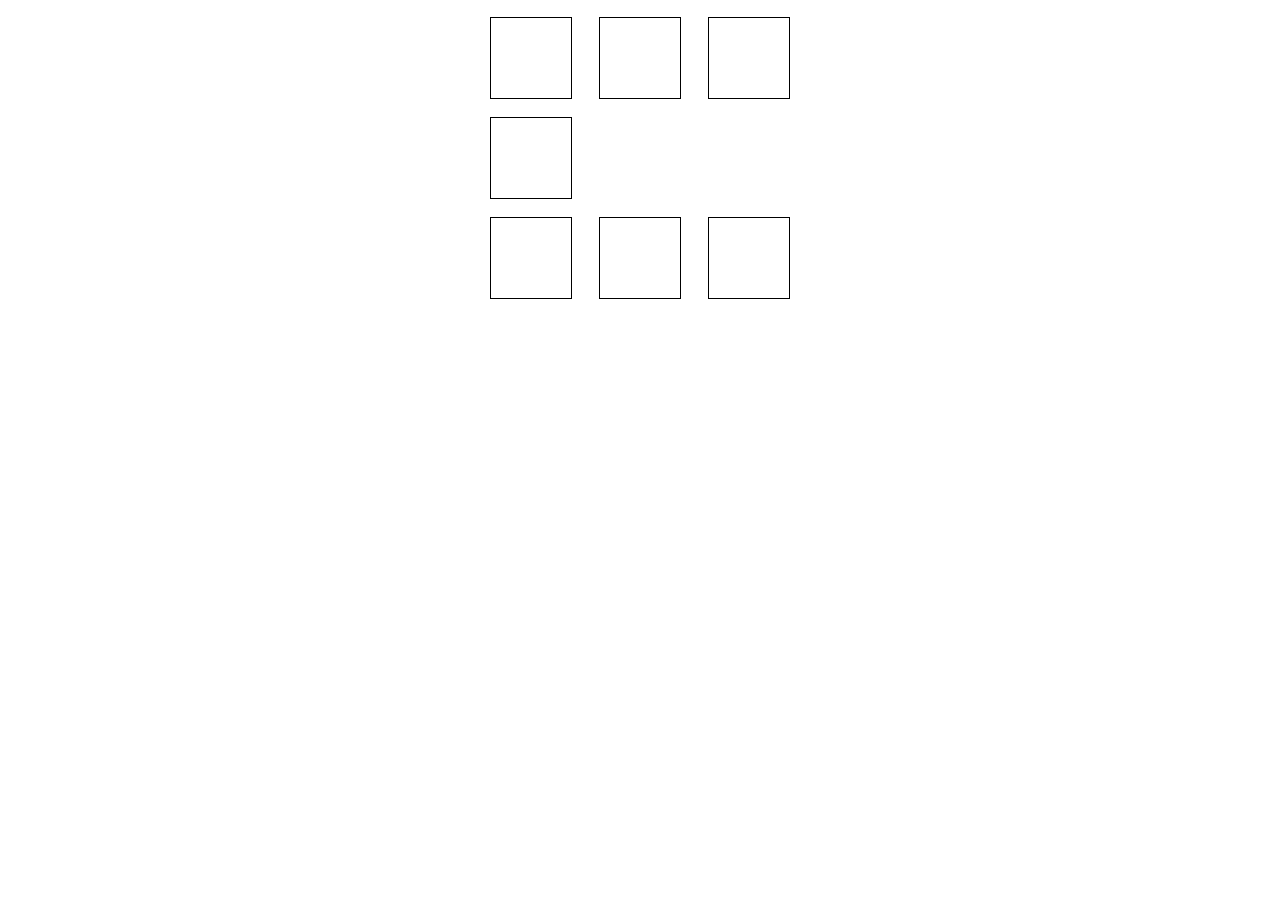
<file: c-shape/index.html>
<!DOCTYPE html>
<html lang="en">
<head>
    <meta charset="UTF-8">
    <meta http-equiv="X-UA-Compatible" content="IE=edge">
    <meta name="viewport" content="width=device-width, initial-scale=1.0">
    <link rel="stylesheet" href="styles.css">
    <title>Document</title>
</head>
<body>

    <div class="main_cont">
        <div class="row">
            <div class="box" id="1"></div>
            <div class="box" id="2"></div>
            <div class="box" id="3"></div>
        </div>
        <div class="row">
            <div class="box" id="4"></div>
        </div>
        <div class="row">
            <div class="box" id="5"></div>
            <div class="box" id="6"></div>
            <div class="box" id="7"></div>
        </div>
    </div>


    <script src="./script.js"></script>

    
</body>
</html>
</file>
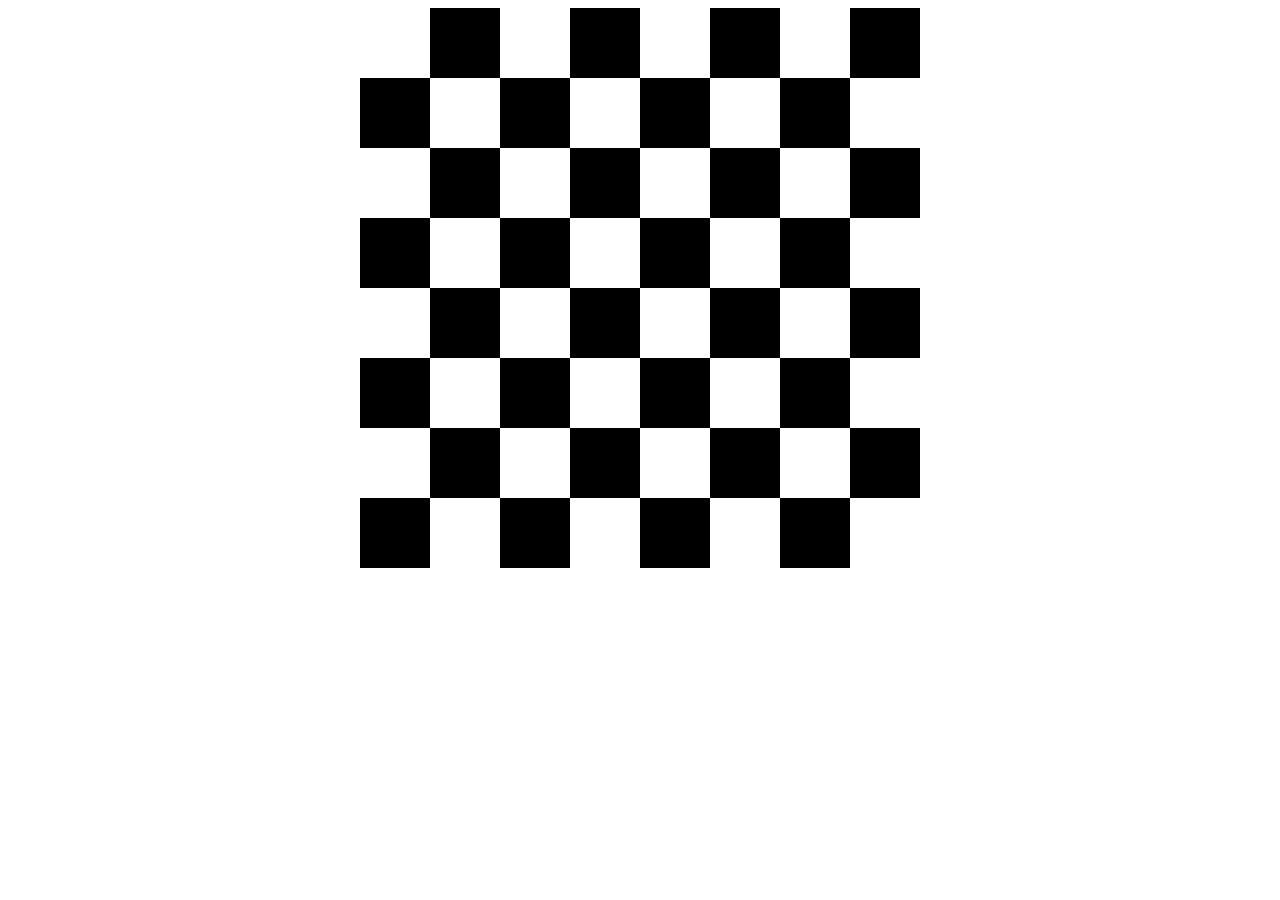
<file: chess-bishops/index.html>
<!DOCTYPE html>
<html lang="en">
<head>
    <meta charset="UTF-8">
    <meta http-equiv="X-UA-Compatible" content="IE=edge">
    <meta name="viewport" content="width=device-width, initial-scale=1.0">
    <link rel="stylesheet" href="styles.css">
    <title>Document</title>
</head>
<body>

    <div class="main-cont">
        
    </div>
   
    <script src="./script.js"></script>
</body>
</html>
</file>
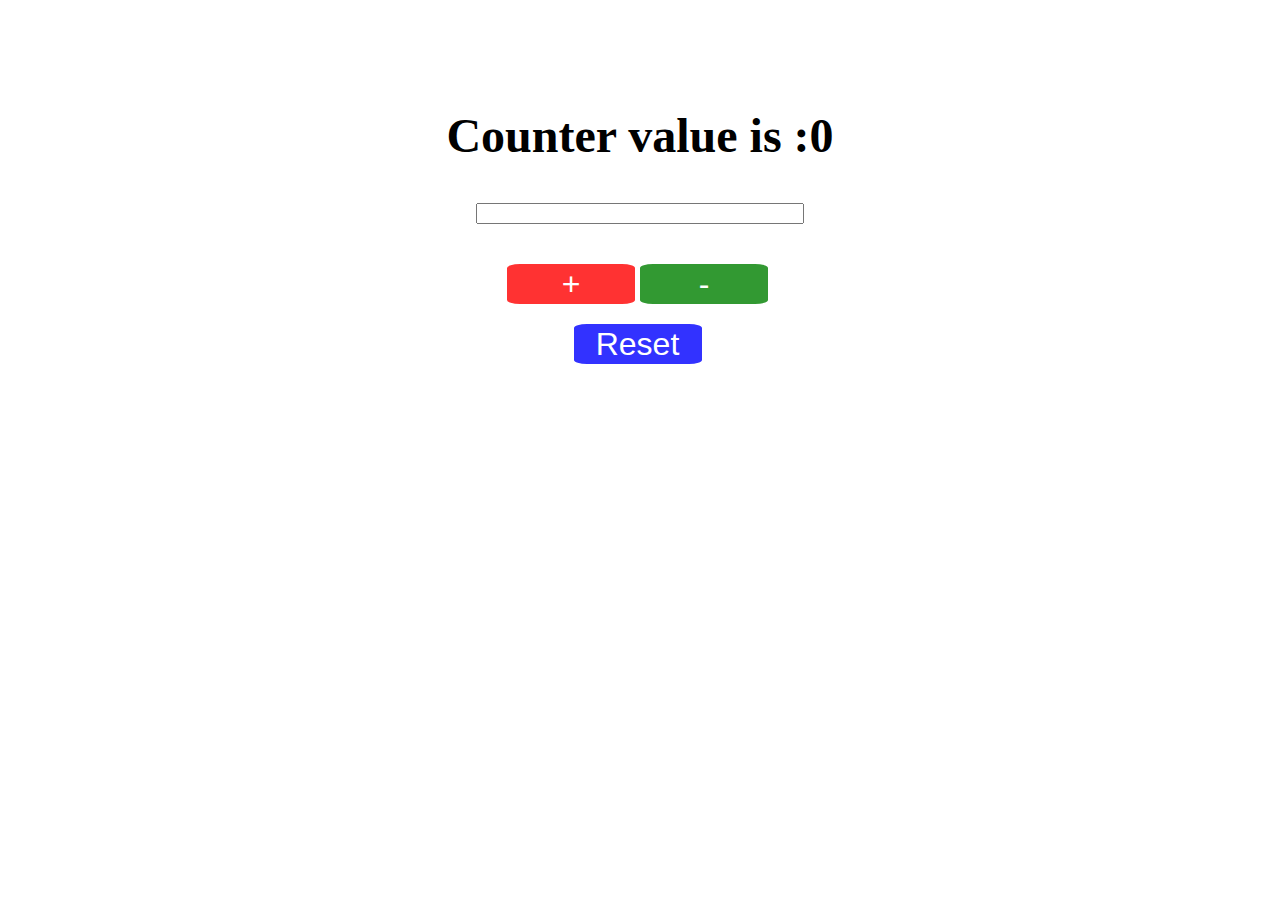
<file: counter/index.html>
<!DOCTYPE html>
<html lang="en">
<head>
    <meta charset="UTF-8">
    <meta http-equiv="X-UA-Compatible" content="IE=edge">
    <meta name="viewport" content="width=device-width, initial-scale=1.0">
    <link rel="stylesheet" href="./styles.css">
    <title>Document</title>
</head>
<body>

    <div class="main-cont">
        <div class="count-cont">
            <span>Counter value is :</span>
            <span id="count-val">0</span>
        </div>
        <div class="input-cont">
            <input type="number"  id="inc">
        </div>
        <div class="btn-cont">
            <button id="inc-btn">+</button>
            <button id="dec-btn">-</button>
        </div>
        <div class="reset-cont">
            <button id="reset-bnt">Reset</button>
        </div>
    </div>
    

    <script src="./script.js"></script>
</body>
</html>
</file>
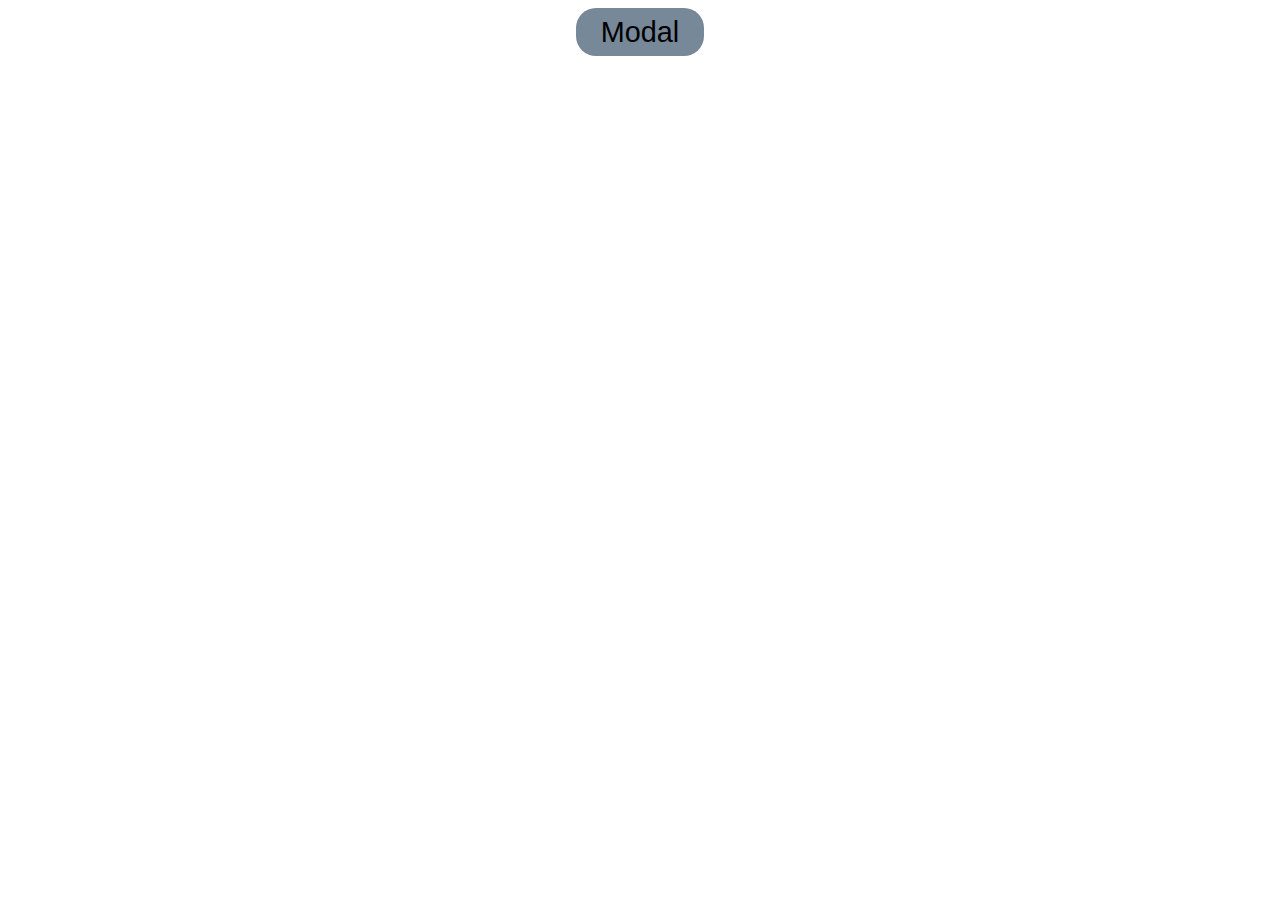
<file: modal-component/index.html>
<!DOCTYPE html>
<html lang="en">
<head>
    <meta charset="UTF-8">
    <meta http-equiv="X-UA-Compatible" content="IE=edge">
    <meta name="viewport" content="width=device-width, initial-scale=1.0">
    <link rel="stylesheet" href="./styles.css">
    <title>Document</title>
</head>
<body>
    <div class="main-cont">

        <div class="header">
            <button id="open">Modal</button>
        </div>

        <div class="modal-comp">
            <div class="header">
                <h2>Modal</h2>
                <h2 id="close">X</h2>
            </div>
            <hr>
            <div class="text-cont">
                <p>
                    It is a long established fact that a reader will be distracted by the readable content of a page when looking at its layout. The point of using Lorem Ipsum is that it has a more-or-less normal distribution of letters, as opposed to using 'Content here, content here', making it look like readable English. Many desktop publishing packages and web page editors now use Lorem Ipsum as their default model text, and a search for 'lorem ipsum' will uncover many web sites still in their infancy. Various versions have evolved over the years, sometimes by accident, sometimes on purpose (injected humour and the like)
                </p>
            </div>
        </div>

    </div>

    <script src="./script.js"></script>
</body>
</html>
</file>
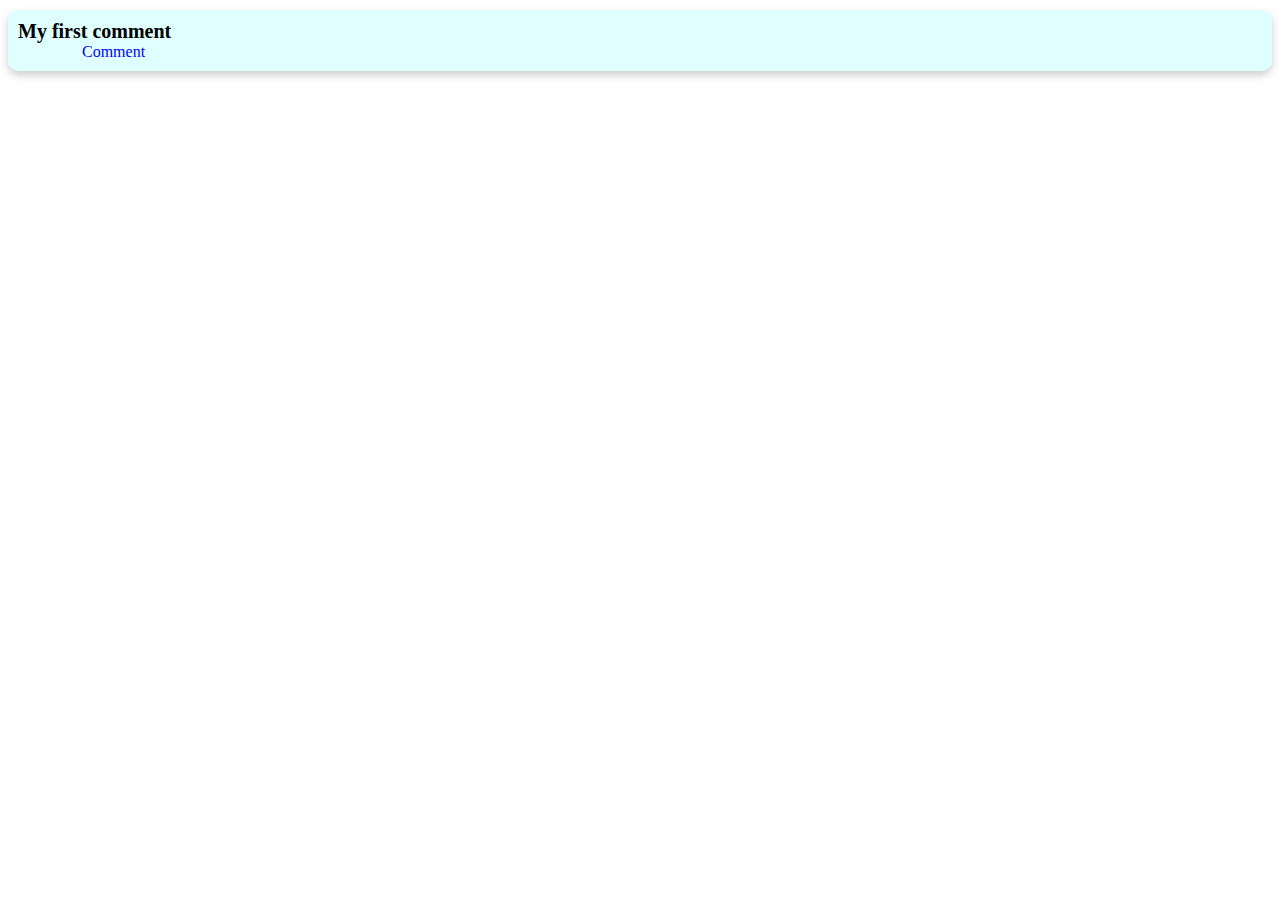
<file: nested_comment/index.html>
<!DOCTYPE html>
<html lang="en">

<head>
    <meta charset="UTF-8">
    <meta http-equiv="X-UA-Compatible" content="IE=edge">
    <meta name="viewport" content="width=device-width, initial-scale=1.0">
    <link rel="stylesheet" href="style.css">
    <title>Document</title>
</head>

<body>

    <div class="container">

        <div class="comment-cont">

            <div class="all-comments">

                <div class="card">
                    <span class="text">My first comment</span>
                    <span id="reply" class="reply">Comment</span>
                </div>

            </div>
        </div>



    </div>



    <script src="./script.js"></script>
</body>

</html>
</file>
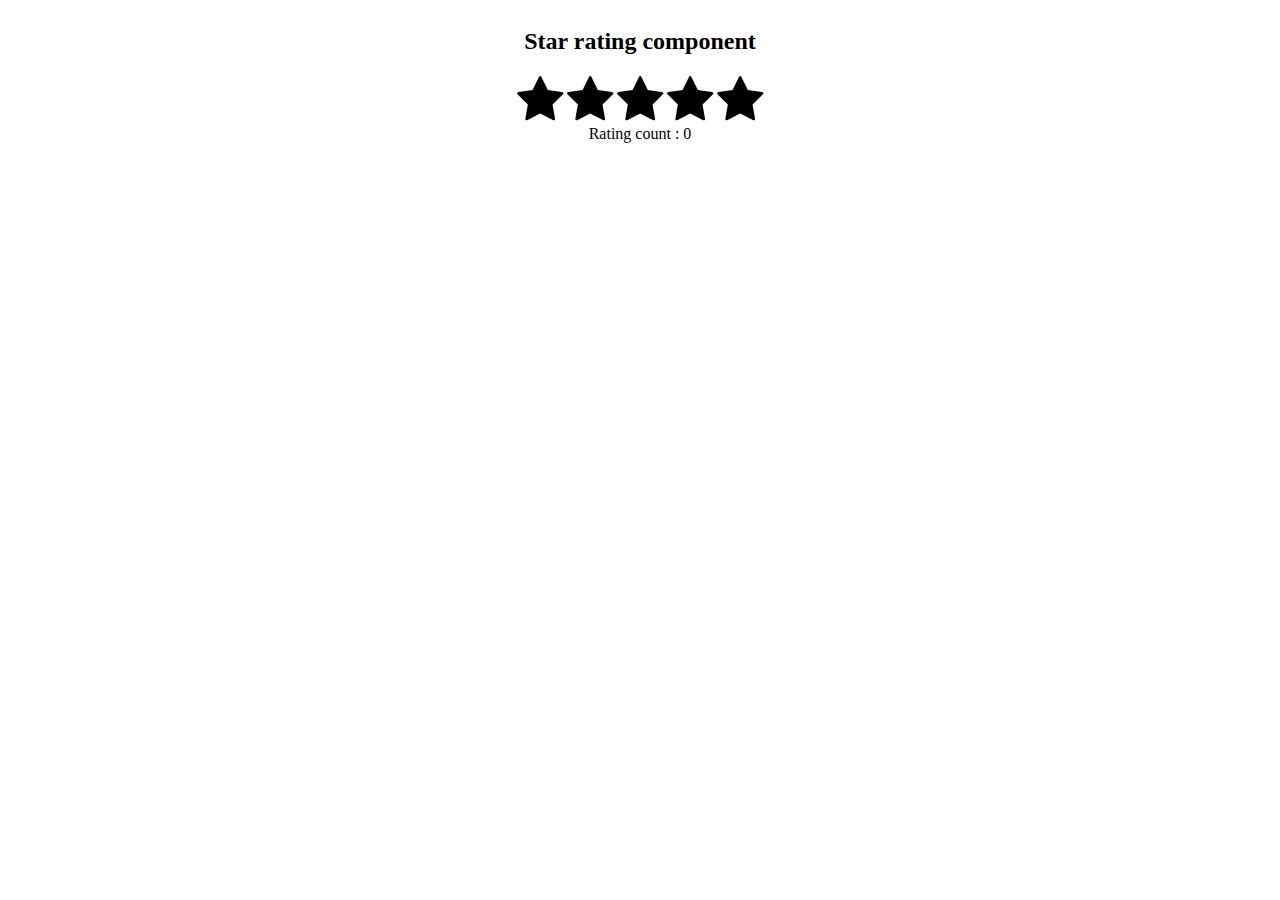
<file: stars/index.html>
<!DOCTYPE html>
<html lang="en">

<head>
    <meta charset="UTF-8">
    <meta http-equiv="X-UA-Compatible" content="IE=edge">
    <meta name="viewport" content="width=device-width, initial-scale=1.0">
    <link rel="stylesheet" href="styles.css">
    <link rel="stylesheet" href="https://cdnjs.cloudflare.com/ajax/libs/font-awesome/4.7.0/css/font-awesome.min.css">
    <title>Document</title>
</head>

<body>

    <div class="main-cont">
        <div class="head-cont">
            <h2>Star rating component</h2>
        </div>
        <div class="star-cont">
            <div class="star-row">
                <span id="1" class="fa fa-star " style="font-size: 50px;"></span>
                <span id="2" class="fa fa-star " style="font-size: 50px;"> </span>
                <span id="3" class="fa fa-star " style="font-size: 50px;"></span>
                <span id="4" class="fa fa-star" style="font-size: 50px;"></span>
                <span id="5" class="fa fa-star" style="font-size: 50px;"></span>
            </div>
        </div>
        <div class="rating-count-cont">
            <span>Rating count :</span>
            <span id="rval"></span>
        </div>
    </div>




    <script src="./script.js"></script>
</body>

</html>
</file>
<file: c-shape/styles.css>
.main_cont{
    width:300px;
    height:300px;
    margin: 0 auto;
}

.row{
    display: flex;
    flex-direction: row;
    height: 100px;
    width: 100%;
    align-items: center;
    justify-content: space-between;
    
}

.box{
    height:80px;
    width:80px;
    align-content: space-around;
    border: 1px solid black;
}

.change-color{
    background-color: blue;
}
</file>
<file: chess-bishops/styles.css>
.main-cont {
    width: 560px;
    height: 560px;

    margin: 0 auto;
}

.row-cont {
    width: 560px;
    height: 70px;
    display: flex;
    flex-direction: row;
}

.col-cont {
    width: 70px;
    height: 70px;
}

.col-black {
    background-color: black;
}

.col-selec{
    background-color: blue;
    
}
</file>
<file: counter/styles.css>
.main-cont {
    display: flex;
    flex-direction: column;
    align-items: center;
    padding: 80px
}

.count-cont {
    padding: 20px;
    display: flex;
    flex-direction: row;
}

.count-cont>* {
    font-size: 3rem;
    font-weight: bold;
}

.input-cont {
    padding: 10px;
    margin: 10px;
}

#inc {
    width: 20rem
}

.btn-cont {
    padding: 10px;
    margin: 10px;
    display: flex;
    flex-direction: row;
    justify-content: space-around;
    align-items: center;
}

.btn-cont>* {
    width: 8rem;
    height: 2.5rem;
    font-size: 2rem;
    text-align: center;
}

#inc-btn {
    background-color: red;
    color: white;
    opacity: 0.8;
    border-radius: 10%;
    margin-right: 5px;
    border: none;
}

#dec-btn {
    background-color: green;
    color: white;
    opacity: 0.8;
    border-radius: 10%;
    margin-right: 5px;
    border: none;
}

#reset-bnt {
    background-color: blue;
    color: white;
    opacity: 0.8;
    border-radius: 10%;
    margin-right: 5px;
    border: none;
    width: 8rem;
    height: 2.5rem;
    font-size:2rem;
    text-align: center;
}
</file>
<file: modal-component/styles.css>
.main-cont{
    display: flex;
    flex-direction: column;
    align-items: center;
    justify-content: center;
}

#open{
    background-color: lightslategray;
    text-decoration: none;
    border: none;
    border-radius: 20px;
    width:8rem;
    height: 3rem;
    color: black;
    font-size: 1.8rem;
    text-align: center;
}

.modal-comp{
    display: flex;
    flex-direction: column;
    align-items: center;
    justify-content: center;
    width:80%;
    background-color: rgba(219, 221, 223, 0.905);
    border-radius: 1.5rem;
    margin-top: 1rem;
    box-shadow: 10px 5px 5px rgba(167, 167, 167, 0.136);
}

.header{
    display: flex;
    flex-direction: row;
    align-items: center;
    justify-content: center;
}

#close{
    position: absolute;
    color: red;
    cursor: pointer;
    left: 86%;
}

.text-cont{
    line-height: 1.5;
    text-align: center;
}

@media only screen and (max-width: 600px) {
    #close{
        position: absolute;
        color: red;
        cursor: pointer;
        left: 80%;
    }
  }
</file>
<file: nested_comment/style.css>
.card {
    height: auto;
    box-shadow: 0 4px 8px 0 rgba(0, 0, 0, 0.2);
    border-radius: 10px;
    padding: 10px;
    background-color: lightcyan;
    margin-top: 10px;
}

.text{
    display: block;
    font-size: 20px;
    font-weight: bold;
}

.reply{
    color: blue;
    cursor: pointer;
    margin-top: 5px;
}

.coment-details{
    margin-left: 4rem;
    display: flex;
    align-items: center;
    margin-top: 10px;
}

.input{
    height: 30px;
    border-radius: 10px;
    border: 1px solid blue;
    box-shadow: 0 4px 8px 0 rgba(0, 0, 0, 0.2);
}

.btn{
    margin-left: 5px;
    border-radius: 10px;
    padding: 5px;
    background-color: antiquewhite;
}

.all-comments :not(:first-child){
    margin-left: 4rem;
}
</file>
<file: stars/styles.css>
.checked {
    color: orange;
    
}

.main-cont{
    display: flex;
    justify-content: center;
    flex-direction: column;
    align-items: center;
}

.star-row > *{
    font-size: x-large;
}
</file>
